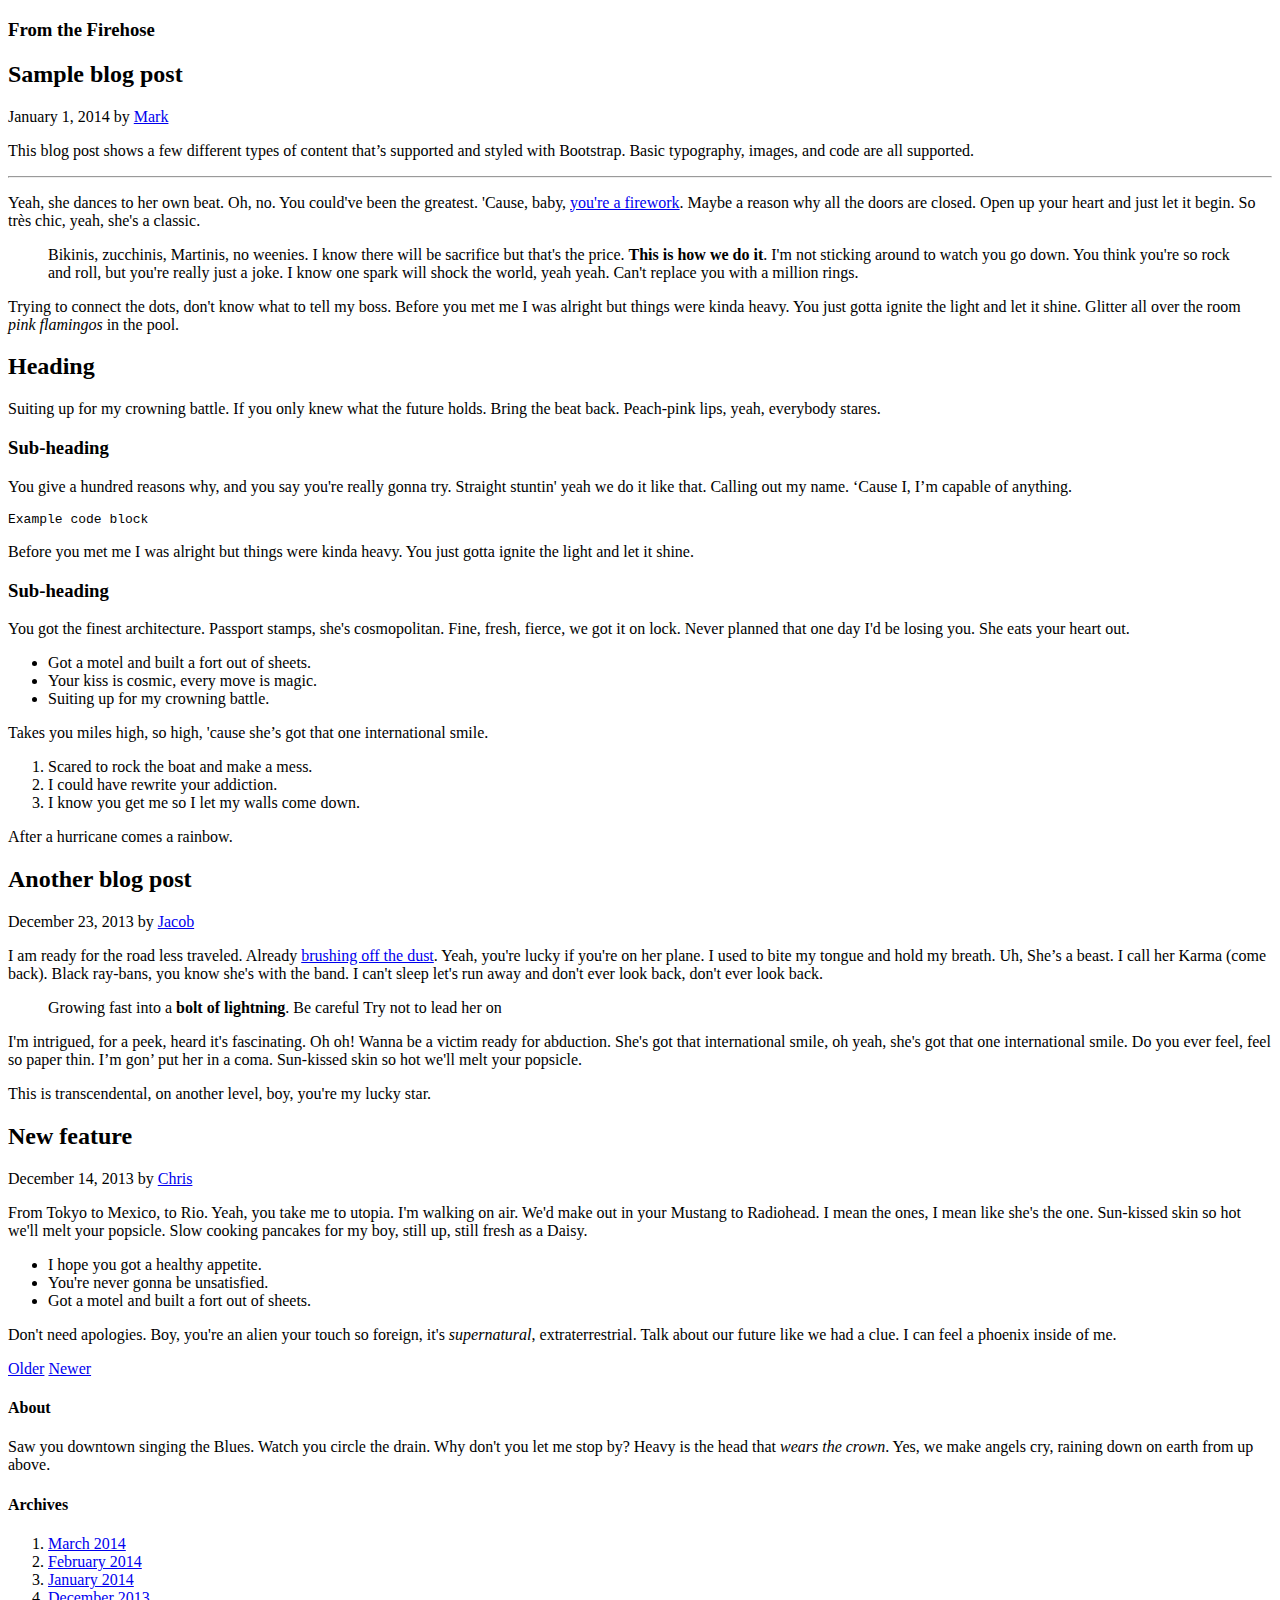
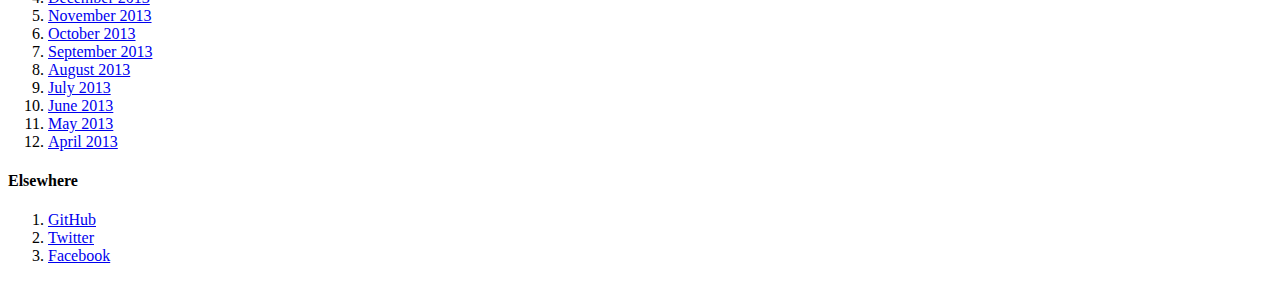
<file: blog.html>
<!doctype html>
<html lang="en">
  <head>
    <!-- Required meta tags -->
    <meta charset="utf-8">
    <meta name="viewport" content="width=device-width, initial-scale=1, shrink-to-fit=no">

    <!-- Bootstrap CSS -->
    <link rel="stylesheet" href="https://cdn.jsdelivr.net/npm/bootstrap@4.6.0/dist/css/bootstrap.min.css" integrity="sha384-B0vP5xmATw1+K9KRQjQERJvTumQW0nPEzvF6L/Z6nronJ3oUOFUFpCjEUQouq2+l" crossorigin="anonymous">

    <title>Ejercicio 1</title>
</head>
<body>
      <main role="main" class="container">  
        <div class="row">
            <div class="col-md-8 blog-main">
                <h3 class="pb-4 mb-4 font-italic border-bottom">
                    From the Firehose
                </h3>

        <div class="blog-post">
            <h2 class="blog-post-title">Sample blog post</h2>
            <p class="blog-post-meta">January 1, 2014 by <a href="#">Mark</a></p>

            <p>This blog post shows a few different types of content that’s supported and styled with Bootstrap. Basic typography, images, and code are all supported.</p>
            <hr>
            <p>Yeah, she dances to her own beat. Oh, no. You could've been the greatest. 'Cause, baby, <a href="#">you're a firework</a>. Maybe a reason why all the doors are closed. Open up your heart and just let it begin. So très chic, yeah, she's a classic.</p>
            <blockquote>
            <p>Bikinis, zucchinis, Martinis, no weenies. I know there will be sacrifice but that's the price. <strong>This is how we do it</strong>. I'm not sticking around to watch you go down. You think you're so rock and roll, but you're really just a joke. I know one spark will shock the world, yeah yeah. Can't replace you with a million rings.</p>
            </blockquote>
            <p>Trying to connect the dots, don't know what to tell my boss. Before you met me I was alright but things were kinda heavy. You just gotta ignite the light and let it shine. Glitter all over the room <em>pink flamingos</em> in the pool. </p>
            <h2>Heading</h2>
            <p>Suiting up for my crowning battle. If you only knew what the future holds. Bring the beat back. Peach-pink lips, yeah, everybody stares.</p>
            <h3>Sub-heading</h3>
            <p>You give a hundred reasons why, and you say you're really gonna try. Straight stuntin' yeah we do it like that. Calling out my name. ‘Cause I, I’m capable of anything.</p>
            <pre><code>Example code block</code></pre>
            <p>Before you met me I was alright but things were kinda heavy. You just gotta ignite the light and let it shine.</p>
            <h3>Sub-heading</h3>
            <p>You got the finest architecture. Passport stamps, she's cosmopolitan. Fine, fresh, fierce, we got it on lock. Never planned that one day I'd be losing you. She eats your heart out.</p>
            <ul>
          <li>Got a motel and built a fort out of sheets.</li>
          <li>Your kiss is cosmic, every move is magic.</li>
          <li>Suiting up for my crowning battle.</li>
        </ul>
        <p>Takes you miles high, so high, 'cause she’s got that one international smile.</p>
        <ol>
          <li>Scared to rock the boat and make a mess.</li>
          <li>I could have rewrite your addiction.</li>
          <li>I know you get me so I let my walls come down.</li>
        </ol>
        <p>After a hurricane comes a rainbow.</p>
      </div><!-- /.blog-post -->

      <div class="blog-post">
        <h2 class="blog-post-title">Another blog post</h2>
        <p class="blog-post-meta">December 23, 2013 by <a href="#">Jacob</a></p>

        <p>I am ready for the road less traveled. Already <a href="#">brushing off the dust</a>. Yeah, you're lucky if you're on her plane. I used to bite my tongue and hold my breath. Uh, She’s a beast. I call her Karma (come back). Black ray-bans, you know she's with the band. I can't sleep let's run away and don't ever look back, don't ever look back.</p>
        <blockquote>
          <p>Growing fast into a <strong>bolt of lightning</strong>. Be careful Try not to lead her on</p>
        </blockquote>
        <p>I'm intrigued, for a peek, heard it's fascinating. Oh oh! Wanna be a victim ready for abduction. She's got that international smile, oh yeah, she's got that one international smile. Do you ever feel, feel so paper thin. I’m gon’ put her in a coma. Sun-kissed skin so hot we'll melt your popsicle.</p>
        <p>This is transcendental, on another level, boy, you're my lucky star.</p>
      </div><!-- /.blog-post -->

      <div class="blog-post">
        <h2 class="blog-post-title">New feature</h2>
        <p class="blog-post-meta">December 14, 2013 by <a href="#">Chris</a></p>

        <p>From Tokyo to Mexico, to Rio. Yeah, you take me to utopia. I'm walking on air. We'd make out in your Mustang to Radiohead. I mean the ones, I mean like she's the one. Sun-kissed skin so hot we'll melt your popsicle. Slow cooking pancakes for my boy, still up, still fresh as a Daisy.</p>
        <ul>
          <li>I hope you got a healthy appetite.</li>
          <li>You're never gonna be unsatisfied.</li>
          <li>Got a motel and built a fort out of sheets.</li>
        </ul>
        <p>Don't need apologies. Boy, you're an alien your touch so foreign, it's <em>supernatural</em>, extraterrestrial. Talk about our future like we had a clue. I can feel a phoenix inside of me.</p>
      </div><!-- /.blog-post -->

      <nav class="blog-pagination">
        <a class="btn btn-outline-primary" href="#">Older</a>
        <a class="btn btn-outline-secondary disabled" href="#" tabindex="-1" aria-disabled="true">Newer</a>
      </nav>

    </div><!-- /.blog-main -->

    <aside class="col-md-4 blog-sidebar">
      <div class="p-4 mb-3 bg-light rounded">
        <h4 class="font-italic">About</h4>
        <p class="mb-0">Saw you downtown singing the Blues. Watch you circle the drain. Why don't you let me stop by? Heavy is the head that <em>wears the crown</em>. Yes, we make angels cry, raining down on earth from up above.</p>
      </div>

    <div class="p-4">
        <h4 class="font-italic">Archives</h4>
            <ol class="list-unstyled mb-0">
                <li><a href="#">March 2014</a></li>
                <li><a href="#">February 2014</a></li>
                <li><a href="#">January 2014</a></li>
                <li><a href="#">December 2013</a></li>
                <li><a href="#">November 2013</a></li>
                <li><a href="#">October 2013</a></li>
                <li><a href="#">September 2013</a></li>
                <li><a href="#">August 2013</a></li>
                <li><a href="#">July 2013</a></li>
                <li><a href="#">June 2013</a></li>
                <li><a href="#">May 2013</a></li>
                <li><a href="#">April 2013</a></li>
            </ol>
            </div>

            <div class="p-4">
                <h4 class="font-italic">Elsewhere</h4>
                <ol class="list-unstyled">
                <li><a href="#">GitHub</a></li>
                <li><a href="#">Twitter</a></li>
                <li><a href="#">Facebook</a></li>
                </ol>
            </div>
            </aside><!-- /.blog-sidebar -->

        </div><!-- /.row -->
    </main><!-- /.container -->


    <script src="https://code.jquery.com/jquery-3.5.1.slim.min.js" integrity="sha384-DfXdz2htPH0lsSSs5nCTpuj/zy4C+OGpamoFVy38MVBnE+IbbVYUew+OrCXaRkfj" crossorigin="anonymous"></script>
    <script src="https://cdn.jsdelivr.net/npm/bootstrap@4.6.0/dist/js/bootstrap.bundle.min.js" integrity="sha384-Piv4xVNRyMGpqkS2by6br4gNJ7DXjqk09RmUpJ8jgGtD7zP9yug3goQfGII0yAns" crossorigin="anonymous"></script>
  </body>
</html>
</file>
